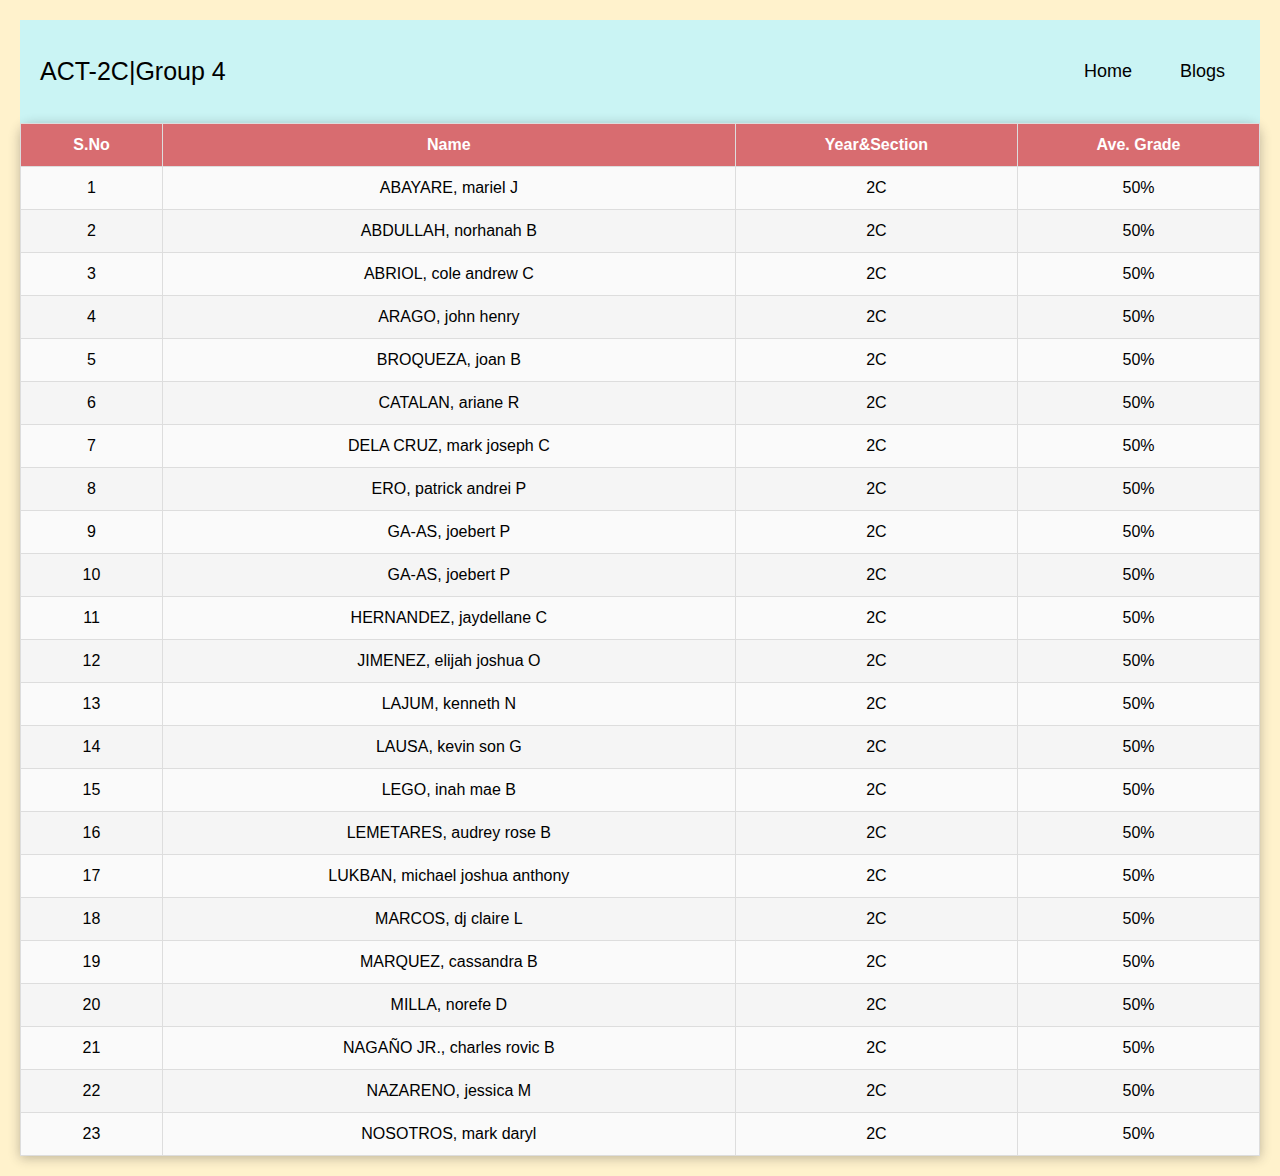
<file: people.html>
<!DOCTYPE html>
<html>
  <head> 
    <title> People
       </title>

    <meta name="viewport" content="width=device-width, initial-scale=1.0">
    <link rel="stylesheet" href="peoplestyle.css">
  </head>
  
  <body> 
    
    <nav class="navbar">
      <div class="logo">ACT-2C|Group 4 <span></span></div>
      <ul class="nav-links">
        <input type="checkbox" id="checkbox_toggle">
        <label class="navbar_icon" for="checkbox_toggle">&#9776;</label>
        <div class="menu">
          <li><a href="index.html">Home</a></li>
          <li><a href="#">Blogs</a></li>
          
        </div>
      </ul>
    </nav>
<table class="table">
  <thead>
    <th>S.No</th>
    <th>Name</th>
    <th>Year&Section</th>
    <th>Ave. Grade</th>
    
  </thead>
<tbody>
  <tr>
    <td data-label="S.No">1</td>
    <td data-label="Full Name">ABAYARE, mariel J</td>
    <td data-label="Year&Section">2C</td>
    <td data-label="Average Grade">50%</td>
    
</tr>

<tr>
  <td data-label="S.No">2</td>
  <td data-label="Full Name">ABDULLAH, norhanah B</td>
  <td data-label="Year&Section">2C</td>
  <td data-label="Average Grade">50%</td>
  
</tr>

<tr>
  <td data-label="S.No">3</td>
  <td data-label="Full Name">ABRIOL, cole andrew C</td>
  <td data-label="Year&Section">2C</td>
  <td data-label="Average Grade">50%</td>
  
</tr>

<tr>
  <td data-label="S.No">4</td>
  <td data-label="Full Name">ARAGO, john henry </td>
  <td data-label="Year&Section">2C</td>
  <td data-label="Average Grade">50%</td>
  
</tr>

<tr>
<td data-label="S.No">5</td>
<td data-label="Full Name">BROQUEZA, joan B</td>
<td data-label="Year&Section">2C</td>
<td data-label="Average Grade">50%</td>

</tr>

<tr>
<td data-label="S.No">6</td>
<td data-label="Full Name">CATALAN, ariane R</td>
<td data-label="Year&Section">2C</td>
<td data-label="Average Grade">50%</td>

</tr>
<tr>
  <td data-label="S.No">7</td>
  <td data-label="Full Name">DELA CRUZ, mark joseph C</td>
  <td data-label="Year&Section">2C</td>
  <td data-label="Average Grade">50%</td>
  
</tr>

<tr>
<td data-label="S.No">8</td>
<td data-label="Full Name">ERO, patrick andrei P</td>
<td data-label="Year&Section">2C</td>
<td data-label="Average Grade">50%</td>

</tr>

<tr>
<td data-label="S.No">9</td>
<td data-label="Full Name">GA-AS, joebert P</td>
<td data-label="Year&Section">2C</td>
<td data-label="Average Grade">50%</td>

</tr>

<tr>
  <td data-label="S.No">10</td>
  <td data-label="Full Name">GA-AS, joebert P</td>
  <td data-label="Year&Section">2C</td>
  <td data-label="Average Grade">50%</td>
  
</tr>

<tr>
<td data-label="S.No">11</td>
<td data-label="Full Name">HERNANDEZ, jaydellane C</td>
<td data-label="Year&Section">2C</td>
<td data-label="Average Grade">50%</td>

</tr>

<tr>
<td data-label="S.No">12</td>
<td data-label="Full Name">JIMENEZ, elijah joshua O</td>
<td data-label="Year&Section">2C</td>
<td data-label="Average Grade">50%</td>

</tr>

<tr>
  <td data-label="S.No">13</td>
  <td data-label="Full Name">LAJUM, kenneth N</td>
  <td data-label="Year&Section">2C</td>
  <td data-label="Average Grade">50%</td>
  
</tr>

<tr>
  <td data-label="S.No">14</td>
  <td data-label="Full Name">LAUSA, kevin son G</td>
  <td data-label="Year&Section">2C</td>
  <td data-label="Average Grade">50%</td>
  
</tr>

<tr>
  <td data-label="S.No">15</td>
  <td data-label="Full Name">LEGO, inah mae B </td>
  <td data-label="Year&Section">2C</td>
  <td data-label="Average Grade">50%</td>
  
</tr>

<tr>
<td data-label="S.No">16</td>
<td data-label="Full Name">LEMETARES, audrey rose B</td>
<td data-label="Year&Section">2C</td>
<td data-label="Average Grade">50%</td>

</tr>

<tr>
<td data-label="S.No">17</td>
<td data-label="Full Name">LUKBAN, michael joshua anthony </td>
<td data-label="Year&Section">2C</td>
<td data-label="Average Grade">50%</td>

</tr>
<tr>
  <td data-label="S.No">18</td>
  <td data-label="Full Name">MARCOS, dj claire L</td>
  <td data-label="Year&Section">2C</td>
  <td data-label="Average Grade">50%</td>
  
</tr>

<tr>
<td data-label="S.No">19</td>
<td data-label="Full Name">MARQUEZ, cassandra B</td>
<td data-label="Year&Section">2C</td>
<td data-label="Average Grade">50%</td>

</tr>

<tr>
<td data-label="S.No">20</td>
<td data-label="Full Name">MILLA, norefe D</td>
<td data-label="Year&Section">2C</td>
<td data-label="Average Grade">50%</td>

</tr>

<tr>
  <td data-label="S.No">21</td>
  <td data-label="Full Name">NAGAÑO JR., charles rovic B</td>
  <td data-label="Year&Section">2C</td>
  <td data-label="Average Grade">50%</td>
  
</tr>

<tr>
<td data-label="S.No">22</td>
<td data-label="Full Name">NAZARENO, jessica M</td>
<td data-label="Year&Section">2C</td>
<td data-label="Average Grade">50%</td>

</tr>
  
<tr>
<td data-label="S.No">23</td>
<td data-label="Full Name">NOSOTROS, mark daryl</td>
<td data-label="Year&Section">2C</td>
<td data-label="Average Grade">50%</td>

</tr>

</tbody>
</table>

  </body>
</html>
</file>
<file: peoplestyle.css>
body{
  margin:0;
  padding:20px;
  font-family: 'PT Sans', sans-serif;
  background-color: #FFF2CC;
}

*{
  box-sizing: border-box;
}
.logo{
  font-size:25px;

}
a{
  text-decoration:none;
}
li{
  list-style-type:none;
}
.navbar{
  display: flex;
  align-items: center;
  justify-content: space-between;
  padding: 20px;
  background-color:#CAF4F4;
}
.nav-links a{
  color:black;

}
.logo{
  font-size:25px;

}
.menu{
  display:flex;
  gap:1em;
  font-size:18px;
}
.menu li:hover{
  background-color: #FCFFE9;
  border-radius:6px;
  transition:0.3s ease;
}
.menu li{
  padding: 5px 15px;
}
input[type=checkbox]{
  display: none;
}
.navbar_icon{
  display: none;
  font-size:24px;
  user-select:none;
}

.table{
  width: 100%;
  border-collapse: collapse;
  border-spacing: 0;
  border-radius: 12px 12px 0 0;
  box-shadow: 0 2px 12px rgba(32,32,32,.3);
  background: #fafafa;
}

.table td,.table th{
  padding:12px 15px;
  border:1px solid #ddd;
  text-align: center;
}

.table th{
  background-color: #D86C70;
  color: #ffffff;
}
.table tbody tr:nth-child(even){
  background-color:#f5f5f5;
}


/*responsive*/

@media(max-width: 500px){
  .table thead{
    display:none;
  }

  .table, .table tbody, .table tr, .table td{
    display: block;
    width: 100%;
  }
  .table tr{
    margin-bottom: 15px;
  }
  .table td{
    text-align: right;
    padding-left: 50%;
text-align: right;
position: relative;
  }
  .table td::before{
    content: attr(data-label);
    position: absolute;
    left:0;
    width: 50%;
    padding-left: 15px;
    font-size: 15px;
    font-weight: bold;
    text-align: left;
  }
}
</file>
